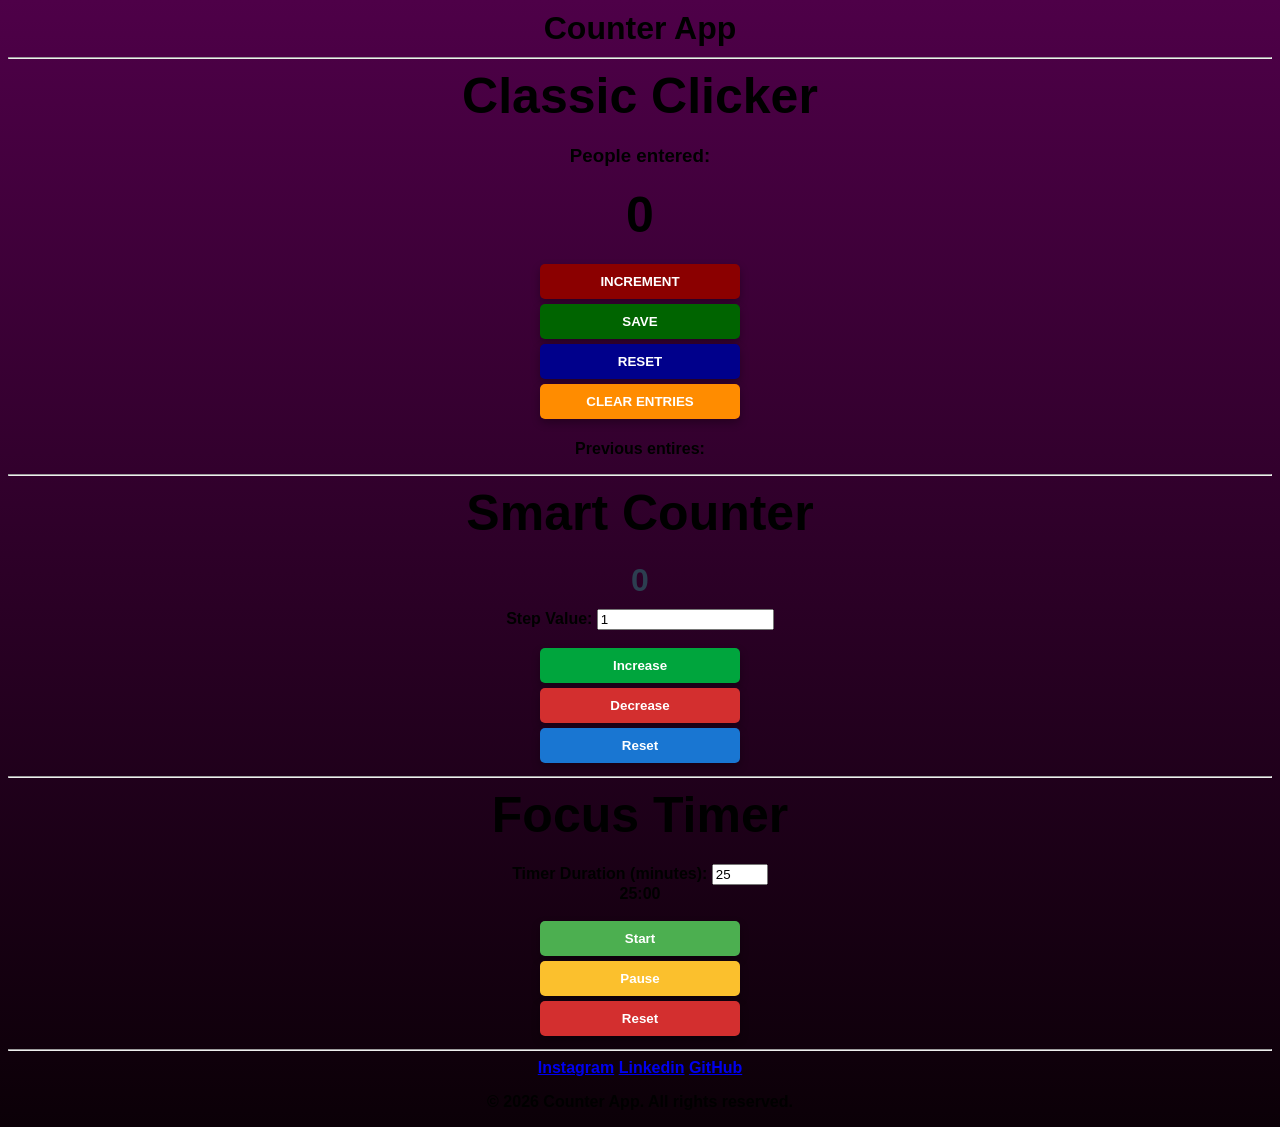
<file: index.html>
<!DOCTYPE html>
<html lang="en">
  <head>
    <meta charset="UTF-8">
    <meta http-equiv="X-UA-Compatible" content="IE=edge">
    <meta name="viewport" content="width=device-width, initial-scale=1.0">
    <title>Document</title>
    <link rel="stylesheet" href="stylesheet.css">
  </head>
  
  <body>

    <header>
      <h1>Counter App</h1>
    </header>
    <hr>
    <main>
      <!-- Classic Clicker Section -->
      <div id="classic-count">
        <h2>Classic Clicker</h2>
        <h3>People entered:</h3>
        <h2 id="count-el">0</h2>
        <button id="increment-btn" onclick="increment()">INCREMENT</button><br>
        <button id="save-btn" onclick="save()">SAVE</button><br>
        <button id="reset-btn" onclick="reset()">RESET</button><br>
        <button id="clear-btn" onclick="clearEntries()">CLEAR ENTRIES</button>
        <p id="save-el">Previous entires: </p>
      </div>
      <!-- End of Classic Clicker Section -->
       <hr>
      <!-- Smart Counter Section -->
      <div class="container">
        <h2>Smart Counter</h2>
        <h1 id="value">0</h1>
            
        <div class="input-group">
          <label for="step">Step Value:</label>
          <input type="number" id="step" value="1" min="1">
        </div>
        <br>
        <div class="button-container">
          <button class="btn" id="btn-increase" data-action="increase">Increase</button><br>
        <button class="btn" id="btn-decrease" data-action="decrease">Decrease</button><br>
        <button class="btn" id="btn-reset" data-action="reset">Reset</button>
        </div>
      </div>
      <!-- End of Smart Counter Section -->
       <hr>
      <!-- prductivty counter-->
      <div class="pomodoro-container">
        <h2>Focus Timer</h2>
        <div class="input-group">
          <label for="timer-minutes">Timer Duration (minutes):</label>
          <input type="number" id="timer-minutes" value="25" min="1" max="120">
        </div>
        <div id="timer-display">25:00</div>
        <br>
        <div class="controls">
          <button id="start">Start</button><br>
          <button id="pause">Pause</button><br>
          <button id="reset">Reset</button>
        </div>
      </div>
      <!-- end of productivity counter-->
    </main>
    <hr>
    <footer class="footer">
      <a href = "https://www.instagram.com/xixya_29/" target ="_blank">Instagram</a>
      <a href = "https://www.linkedin.com/in/youssef-eslam-hussein-240142205?utm_source=share&utm_campaign=share_via&utm_content=profile&utm_medium=android_app" target ="_blank">Linkedin</a>
      <a href = "https://github.com/YoussefEslam29" target ="_blank">GitHub</a>
      <p>&copy; 2026 Counter App. All rights reserved.</p>
    </footer>

    <script src="counter.js"></script>
    <!-- Google tag (gtag.js) -->
    <script async src="https://www.googletagmanager.com/gtag/js?id=G-LVZXN8PT3K"></script>
    <script>
      window.dataLayer = window.dataLayer || [];
      function gtag(){dataLayer.push(arguments);}
      gtag('js', new Date());

      gtag('config', 'G-LVZXN8PT3K');
    </script>
  </body>
</html>
</file>
<file: stylesheet.css>
body {
    background: linear-gradient(#4e0048, #0b0007);
    background-size: cover;
    font-family: -apple-system, BlinkMacSystemFont, 'Segoe UI', Roboto, Oxygen, Ubuntu, Cantarell, 'Open Sans', 'Helvetica Neue', sans-serif;
    font-weight: bold;
    text-align: center;
}

h1 {
    margin-top: 10px;
    margin-bottom: 10px;
}

h2 {
    font-size: 50px;
    margin-top: 0;
    margin-bottom: 20px;
}

button {
    border: none;
    padding-top: 10px;
    padding-bottom: 10px;
    color: white;
    font-weight: bold;
    width: 200px;
    margin-bottom: 5px;
    border-radius: 5px;
    box-shadow: 0 4px 8px rgba(0, 0, 0, 0.3);
    transition: all 0.2s ease;
    cursor: pointer;
}

#increment-btn {
    background: darkred;
}

#save-btn {
    background: darkgreen;

}
#reset-btn {
    background: darkblue;
}
#clear-btn {
    background: darkorange;
}

button:hover {
    transform: translateY(-2px);
    box-shadow: 0 6px 12px rgba(0, 0, 0, 0.4);
}

#btn-increase {
    background: #00a53d;
}
#btn-decrease {
    background: #d32f2f;
}
#btn-reset {
    background: #1976d2;
}
#start {
    background: #4caf50;
}
#pause {
    background: #fbc02d;
}
#reset {
    background: #d32f2f;
}
</file>
